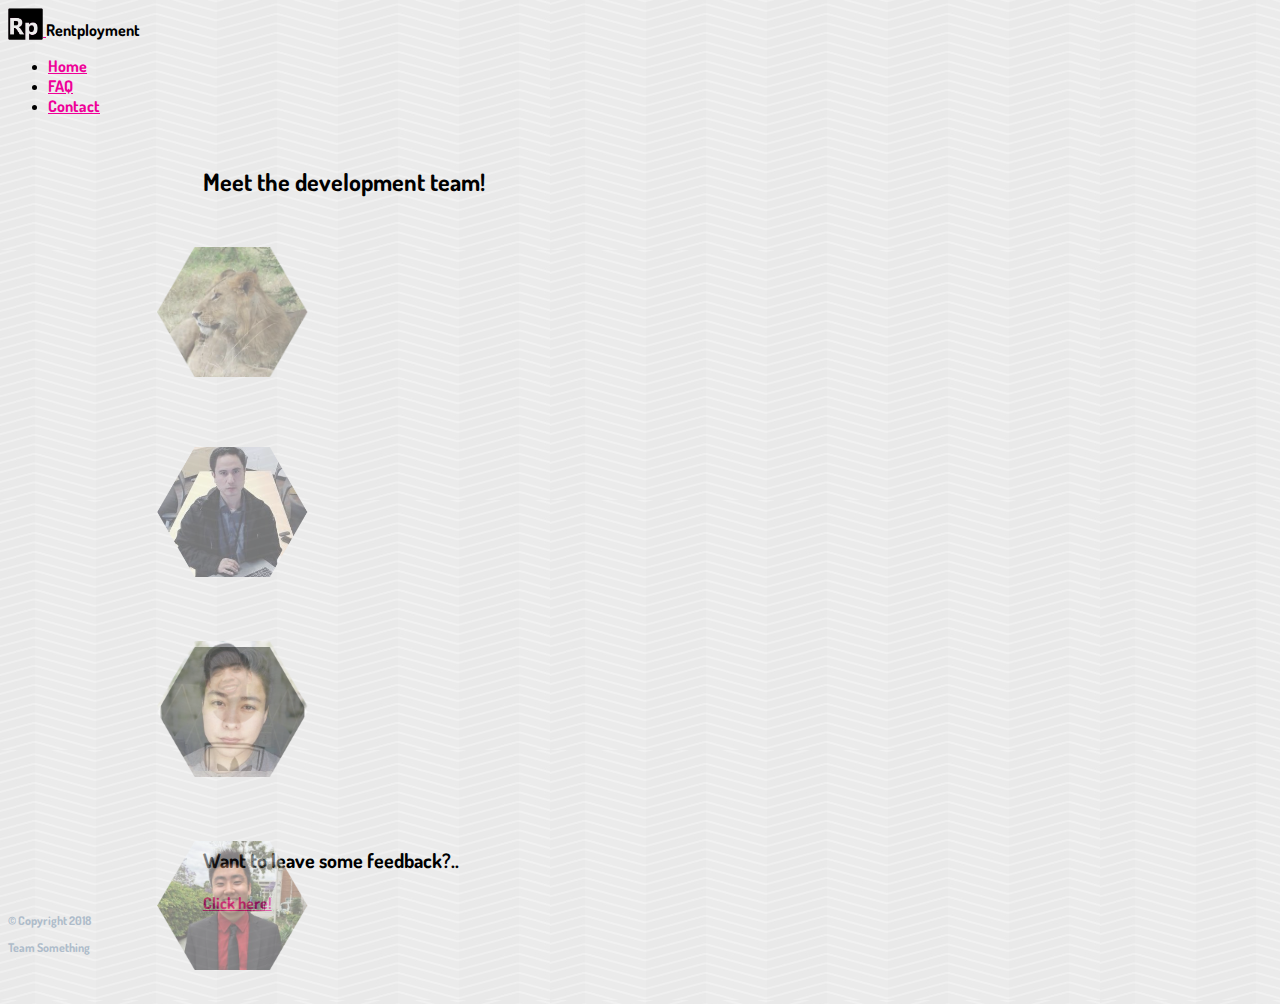
<file: contact.html>
<!DOCTYPE html>

<html lang="en-US">

<head>
    <title>Rentployment: Contact</title>
    <!--Favicon-->
    <link rel="icon" type="image/png" href="./assets/images/logo2.png">
    <!--Bootstrap CDN-->
    <link rel="stylesheet" href="https://stackpath.bootstrapcdn.com/bootstrap/4.1.0/css/bootstrap.min.css" integrity="sha384-9gVQ4dYFwwWSjIDZnLEWnxCjeSWFphJiwGPXr1jddIhOegiu1FwO5qRGvFXOdJZ4"
        crossorigin="anonymous">
    <!--jQuery CDN-->
    <script src="https://code.jquery.com/jquery-3.3.1.min.js" integrity="sha256-FgpCb/KJQlLNfOu91ta32o/NMZxltwRo8QtmkMRdAu8="
        crossorigin="anonymous"></script>
    <!--Firebase CDN-->

    <!--Link to CSS-->
    <link rel="stylesheet" href="./assets/css/style.css">
    <!--Link to Google Fonts-->
    <link href="https://fonts.googleapis.com/css?family=Dosis" rel="stylesheet">

</head>

<body id="contact">


    <header>
        <div class="row">
            <div class="col-lg-12">
                <nav class="navbar navbar-expand-lg navbar-light bg-light">
                    <a class="navbar-brand" href="./index.html">
                        <img id="navbarLogo" src="./assets/images/logo2_black.png">
                    </a>
                    <span id="navbarName">Rentployment</span>
                    <ul class="navbar-nav ml-auto" style="margin-right:2%;">
                        <li class="nav-item">
                            <a class="nav-link" href="./index.html">Home
                            </a>
                        </li>
                        <li class="nav-item">
                            <a class="nav-link" href="./faq.html">FAQ</a>
                        </li>
                        <li class="nav-item active">
                            <a class="nav-link" href="./contact.html">Contact</a>
                        </li>
                    </ul>
                </nav>
            </div>
        </div>
    </header>

    <div class="container" id="contactList">
        <div class="row justify-content-md-center">
            <div class="col-md-8 offset-md-2">
                <h2>Meet the development team!</h2>
            </div>
        </div>
        <div class="row justify-content-md-center">
            <div class="col-md-3">
                <div id="topHeadshot">
                    <img class="headshot" id="li" src="assets/images/li1.png">
                </div>
            </div>
        </div>
        <div id="midHeadshots">
            <div class="row justify-content-md-center">
                <div class="col col-lg-2">
                    <img class="headshot" id="fletcher" src="assets/images/fletcher1.png">
                </div>
                <div class="col-md-3">
                    <div id="bio">
                        <p id="devName">Contact us</p>
                        <p id="devPosition">if you have any</p>
                        <p id="devEmail">suggestions or concerns!</p>
                        <p id="devFact">You can take the survey below!</p>
                    </div>
                </div>
                <div class="col col-lg-3">
                    <img class="headshot" id="marvie" src="assets/images/marvie1.png">
                </div>
            </div>
        </div>
        <div id="bottomHeadshots">
            <div class="row justify-content-md-center">
                <div class="col col-lg-3">
                    <img class="headshot" id="eddie" src="assets/images/eddie1.png">
                </div>
                <div class="col-md-auto">

                </div>
                <div class="col col-lg-3">
                    <img class="headshot" id="jason" src="assets/images/jason1.png">
                </div>
            </div>
        </div>
        <div class="row justify-content-md-center" id="feedbackQuestion">
            <div class="col-md-5">
                <h3>Want to leave some feedback?..</h3>
            </div>
        </div>
        <div class="row justify-content-md-center">
            <div class="col-md-8 offset-md-5">
                <a href="./survey.html">Click here!</a>
            </div>
        </div>
    </div>



    <div id="footer" class="footer-copyright text-center py-3">© Copyright 2018
        <p>Team Something</p>
    </div>

    <!--Link to jQuery (FOR CONTACT PAGE)-->
    <script type="text/javascript" src="./assets/script/contact.js"></script>

</body>

</html>
</file>
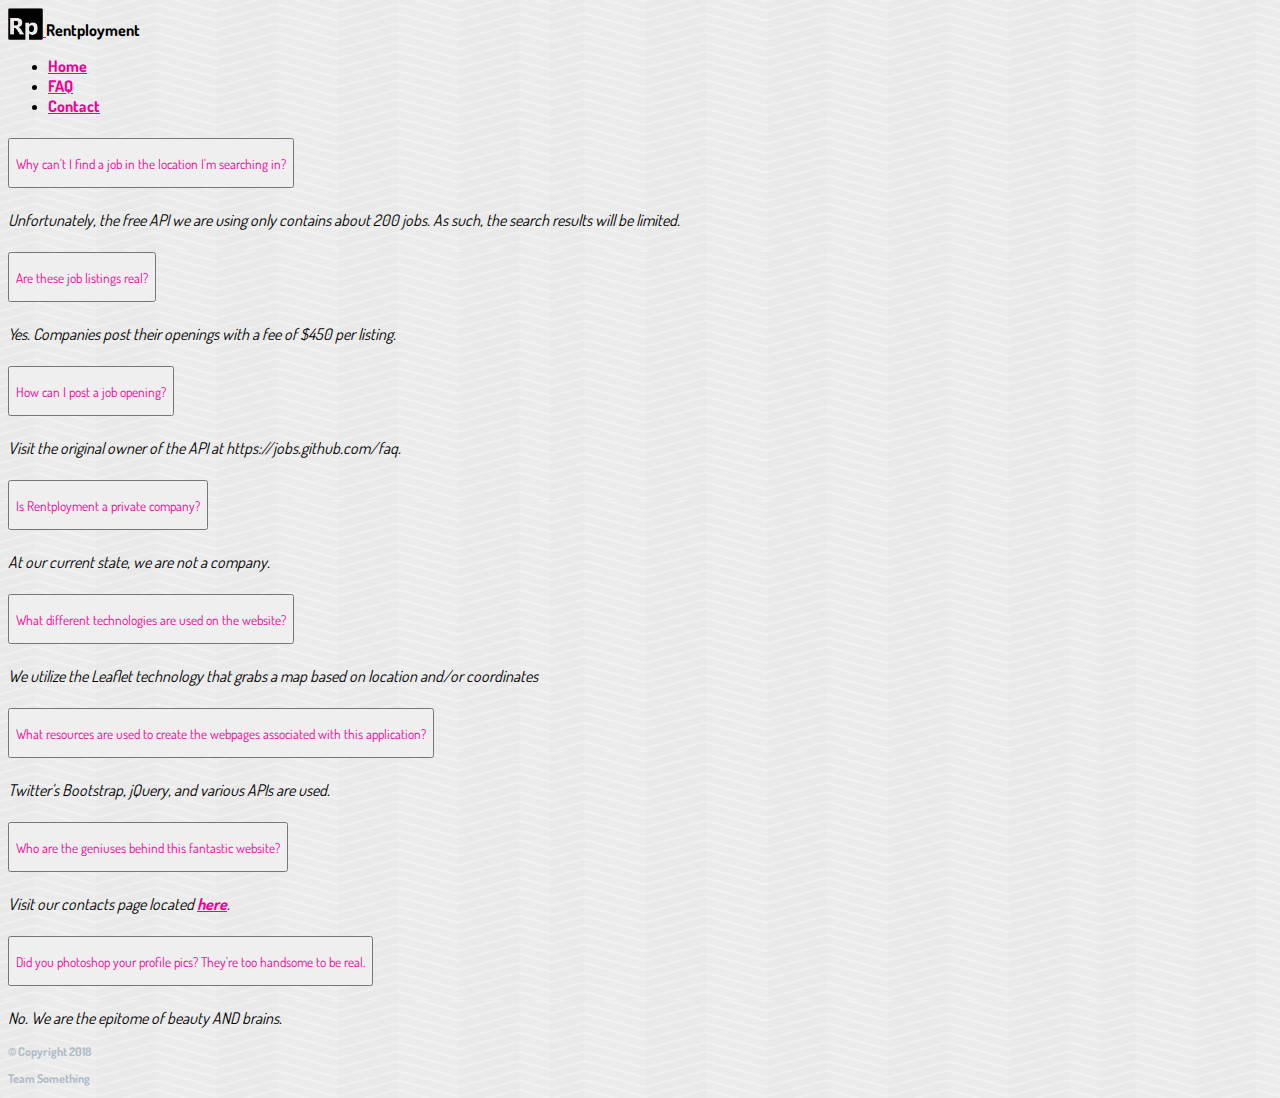
<file: faq.html>
<!DOCTYPE html>

<html lang="en-US">

<head>
    <title>Rentployment: FAQ</title>
    <!--Favicon-->
    <link rel="icon" type="image/png" href="./assets/images/logo2.png">
    <!--Bootstrap CDN-->
    <link rel="stylesheet" href="https://stackpath.bootstrapcdn.com/bootstrap/4.1.0/css/bootstrap.min.css" integrity="sha384-9gVQ4dYFwwWSjIDZnLEWnxCjeSWFphJiwGPXr1jddIhOegiu1FwO5qRGvFXOdJZ4"
        crossorigin="anonymous">
    <!--jQuery CDN-->
    <script src="https://code.jquery.com/jquery-3.3.1.slim.min.js" integrity="sha384-q8i/X+965DzO0rT7abK41JStQIAqVgRVzpbzo5smXKp4YfRvH+8abtTE1Pi6jizo" crossorigin="anonymous"></script>
    <script src="https://cdnjs.cloudflare.com/ajax/libs/popper.js/1.14.0/umd/popper.min.js" integrity="sha384-cs/chFZiN24E4KMATLdqdvsezGxaGsi4hLGOzlXwp5UZB1LY//20VyM2taTB4QvJ" crossorigin="anonymous"></script>
    <script src="https://stackpath.bootstrapcdn.com/bootstrap/4.1.0/js/bootstrap.min.js" integrity="sha384-uefMccjFJAIv6A+rW+L4AHf99KvxDjWSu1z9VI8SKNVmz4sk7buKt/6v9KI65qnm" crossorigin="anonymous"></script>
    <!--Firebase CDN-->

    <!--Link to CSS-->
    <link rel="stylesheet" href="./assets/css/style.css">
    <!--Link to Google Fonts-->
    <link href="https://fonts.googleapis.com/css?family=Dosis" rel="stylesheet">



</head>

<body id="faq">

    <header>
        <div class="row">
            <div class="col-lg-12">
                <nav class="navbar navbar-expand-lg navbar-light bg-light">
                    <a href="./index.html" class="navbar-brand">
                        <img id="navbarLogo" src="./assets/images/logo2_black.png">
                    </a>
                    <span id="navbarName">Rentployment</span>
                    <ul class="navbar-nav ml-auto" style="margin-right:2%;">
                        <li class="nav-item">
                            <a class="nav-link" href="./index.html">Home
                            </a>
                        </li>
                        <li class="nav-item active">
                            <a class="nav-link" href="./faq.html">FAQ</a>
                        </li>
                        <li class="nav-item">
                            <a class="nav-link" href="./contact.html">Contact</a>
                        </li>
                    </ul>
                </nav>
            </div>
        </div>
    </header>

    <div class="container" id="wrapper">
    
        <div class="accordion" id="accordion">
            
            <div class="card">
                <div class="card-header" id="headingOne">
                    <h5 class="mb-0">
                        <button class="btn btn-link" type="button" data-toggle="collapse" data-target="#collapseOne" aria-expanded="true" aria-controls="collapseOne">
                            <p class="faqQ">Why can't I find a job in the location I'm searching in?</p>
                        </button>
                    </h5>
                </div>
                <div id="collapseOne" class="collapse" aria-labelledby="headingOne" data-parent="#accordion">
                    <div class="card-body">
                        <p class="faqA">Unfortunately, the free API we are using only contains about 200 jobs.  As such, the search results will be limited.</p>
                    </div>
                </div>
            </div>

            <div class="card">
                <div class="card-header" id="headingTwo">
                    <h5 class="mb-0">
                        <button class="btn btn-link collapsed" type="button" data-toggle="collapse" data-target="#collapseTwo" aria-expanded="false" aria-controls="collapseTwo">
                            <p class="faqQ">Are these job listings real?</p>
                        </button>
                    </h5>
                </div>
                <div id="collapseTwo" class="collapse" aria-labelledby="headingTwo" data-parent="#accordion">
                    <div class="card-body">
                        <p class="faqA">Yes.  Companies post their openings with a fee of $450 per listing.</p>
                    </div>
                </div>
            </div>

            <div class="card">
                <div class="card-header" id="headingThree">
                    <h5 class="mb-0">
                        <button class="btn btn-link collapsed" type="button" data-toggle="collapse" data-target="#collapseThree" aria-expanded="false" aria-controls="collapseThree">
                            <p class="faqQ">How can I post a job opening?</p>
                        </button>
                    </h5>
                </div>
                <div id="collapseThree" class="collapse" aria-labelledby="headingThree" data-parent="#accordion">
                    <div class="card-body">
                        <p class="faqA">Visit the original owner of the API at https://jobs.github.com/faq.</p>
                    </div>
                </div>
            </div>

            <div class="card">
                <div class="card-header" id="headingFour">
                    <h5 class="mb-0">
                        <button class="btn btn-link collapsed" type="button" data-toggle="collapse" data-target="#collapseFour" aria-expanded="false" aria-controls="collapseFour">
                            <p class="faqQ">Is Rentployment a private company?</p>
                        </button>
                    </h5>
                </div>
                <div id="collapseFour" class="collapse" aria-labelledby="headingFour" data-parent="#accordion">
                    <div class="card-body">
                        <p class="faqA">At our current state, we are not a company.</p>
                    </div>
                </div>
            </div>
            
            <div class="card">
                <div class="card-header" id="headingFive">
                    <h5 class="mb-0">
                        <button class="btn btn-link collapsed" type="button" data-toggle="collapse" data-target="#collapseFive" aria-expanded="false" aria-controls="collapseFive">
                            <p class="faqQ">What different technologies are used on the website?</p>
                        </button>
                    </h5>
                </div>
                <div id="collapseFive" class="collapse" aria-labelledby="headingFive" data-parent="#accordion">
                    <div class="card-body">
                        <p class="faqA">We utilize the Leaflet technology that grabs a map based on location and/or coordinates</p>
                    </div>
                </div>
            </div>

            <div class="card">
                <div class="card-header" id="headingSix">
                    <h5 class="mb-0">
                        <button class="btn btn-link collapsed" type="button" data-toggle="collapse" data-target="#collapseSix" aria-expanded="false" aria-controls="collapseSix">
                            <p class="faqQ">What resources are used to create the webpages associated with this application?</p>
                        </button>
                    </h5>
                </div>
                <div id="collapseSix" class="collapse" aria-labelledby="headingSix" data-parent="#accordion">
                    <div class="card-body">
                        <p class="faqA">Twitter's Bootstrap, jQuery, and various APIs are used.</p>
                    </div>
                </div>
            </div>
            
            <div class="card">
                <div class="card-header" id="headingSeven">
                    <h5 class="mb-0">
                        <button class="btn btn-link collapsed" type="button" data-toggle="collapse" data-target="#collapseSeven" aria-expanded="false" aria-controls="collapseSeven">
                            <p class="faqQ">Who are the geniuses behind this fantastic website?</p>
                        </button>
                    </h5>
                </div>
                <div id="collapseSeven" class="collapse" aria-labelledby="headingSeven" data-parent="#accordion">
                    <div class="card-body">
                        <p class="faqA">Visit our contacts page located <a href="./contact.html">here</a>.</p>
                    </div>
                </div>
            </div>

            <div class="card">
                <div class="card-header" id="headingEight">
                    <h5 class="mb-0">
                        <button class="btn btn-link collapsed" type="button" data-toggle="collapse" data-target="#collapseEight" aria-expanded="false" aria-controls="collapseEight">
                            <p class="faqQ">Did you photoshop your profile pics?  They're too handsome to be real.</p>
                        </button>
                    </h5>
                </div>
                <div id="collapseEight" class="collapse" aria-labelledby="headingEight" data-parent="#accordion">
                    <div class="card-body">
                        <p class="faqA">No.  We are the epitome of beauty AND brains.</p>
                    </div>
                </div>
            </div>  
        </div>

    </div>

    <div id="footer" class="footer-copyright text-center py-3">© Copyright 2018
        <p>Team Something</p>
    </div>

</body>

</html>
</file>
<file: assets/css/style.css>
p {
    font-family: 'Dosis', sans-serif;
}

#devPosition {
    font-family: 'Dosis', sans-serif;
    color: rgb(128, 4, 82); 
    display: none;
}

#devFact {
    font-family: 'Dosis', sans-serif;
    color: rgb(128, 4, 82); 
    display: none;
}

#devName {
        font-family: 'Dosis', sans-serif;
        font-weight: bold;
        display: none;
}

#devEmail {
    font-family: 'Dosis', sans-serif;
    font-weight: bold;
    display: none;
}

h2 {
    font-family: 'Dosis', sans-serif;
    font-weight: bold;
}

h3 {
    font-family: 'Dosis', sans-serif;
    font-weight: bold;
    font-size: 20px;
}

a {
    font-family: 'Dosis', sans-serif;
    font-weight: bold;
    color: #EF0098; 
}

a:hover {
    font-family: 'Dosis', sans-serif;
    font-weight: bold;
    color: rgb(128, 4, 82); 
}

label {
    font-family: 'Dosis', sans-serif;
    font-weight: bold;
}

#navbarLogo {
    width: 35px;
    vertical-align: bottom;
}

#navbarName {
    font-family: 'Dosis', sans-serif;
    font-weight: bold;
}

.nav-link {
    font-family: 'Dosis', sans-serif;
    font-weight: bold;
}

.center {
    margin: auto;
}

#sloganImage {
    vertical-align: bottom;
    width: 200px;
    margin: 5px;
}

#slogan {
    font-size: 30px;
    color: gray;
    font-style: italic;
}

#logoWithSlogan {
    margin-top: 15%;
    margin-bottom: 20px;
}

#searchButton {
    border-radius: 5px;
    padding: 5px 8px 5px 8px;
    background-color: #EF0098;
    color: white;
    font-weight: bold;
    font-family: 'Dosis', sans-serif;
    transition: background-color 1s;
}

#searchButton:hover {
    border-radius: 5px;
    padding: 5px 8px 5px 8px;
    background-color: rgb(185, 3, 118);
    color: white;
    font-weight: bold;
}

#submitButton {
    border-radius: 5px;
    padding: 5px 8px 5px 8px;
    background-color: #EF0098;
    color: white;
    font-weight: bold;
    font-family: 'Dosis', sans-serif;
    transition: background-color 1s;
}

#submitButton:hover {
    border-radius: 5px;
    padding: 5px 8px 5px 8px;
    background-color: rgb(185, 3, 118);
    color: white;
    font-weight: bold;
}

button:focus {
    outline:0;
}

#footer {
    bottom: 0;
    left: 0;
    width: 100%;
    font-weight: bold;
    font-family: 'Dosis', sans-serif;
    color: rgb(174, 188, 202);
    font-size: 12px;

}

#jobSection {
    font-family: 'Dosis', sans-serif;
    max-height: 55vh;
    overflow-y: scroll;
    background-image:url('../images/sectionBackground.jpg');
    border: white 10px double;
    border-radius: 10px;
    padding-top: 20px;
}

#housingSection {
    font-family: 'Dosis', sans-serif;
    max-height: 55vh;
    overflow-y: scroll;
    background-image:url('../images/sectionBackground.jpg');
    border: white 10px double;
    border-radius: 10px;
    padding-top: 20px;
}

.companyLogo {
    height: 100px;
    width: 110px;
}
.listing {
    display: inline-block;
    margin: 2px;
    margin-top: 8px;
    margin-bottom: 8px;
    text-align: center;
    width: 100%;
}
.hyperlinks:hover {
    color: blue;
}


#contactList {
    transform: translate(6%, 0); 
}

.headshot {
    
    width: 150px;
    margin: 30px;
    opacity: 0.5;
    transition: opacity 0.5s;
    transition: width 0.5s;   
    transform: translate(-50%, 0); 
}

.headshot:hover {
    opacity: 1;
    width: 160px;
}

#headshot1 {
    margin-bottom: 50px;
}

#topHeadshot {
    height: 200px;
}

#midHeadshots {
    height: 200px;
}

#bottomHeadshots {
    height: 200px;
}

#bio {
    text-align: center;
    transform: translate(-20%, 0);
}

#contactList {
    margin-top: 50px;
    margin-left: 10%;
}

#surveyWrapper {
    background-color: white;
    padding: 30px;
    margin-top: 50px; 
}


#feedbackQuestion {
    margin-top: 30px;
}

.faqA {
    font-family: 'Dosis', sans-serif;
    font-style: italic;
}

.faqQ {
    font-family: 'Dosis', sans-serif;
    color: #EF0098;
}

.faqQ:hover {
    font-family: 'Dosis', sans-serif;
    color: rgb(128, 4, 82); 

}





#contact {
    background-image: url("../images/contactBack.jpg");
}

#mainpage {
    background-image: url("../images/contactBack.jpg");
}

#faq {
    background-image: url("../images/contactBack.jpg");
}

#survey {
    background-image: url("../images/contactBack.jpg");
}

#mapid { height: 200px;
    margin-bottom: 30px;
    border-left: double white 10px;
    border-right: double white 10px;
    border-bottom: double white 10px;
    border-radius: 10px;
}


#houseImage {
    width: 300px;
}
</file>
